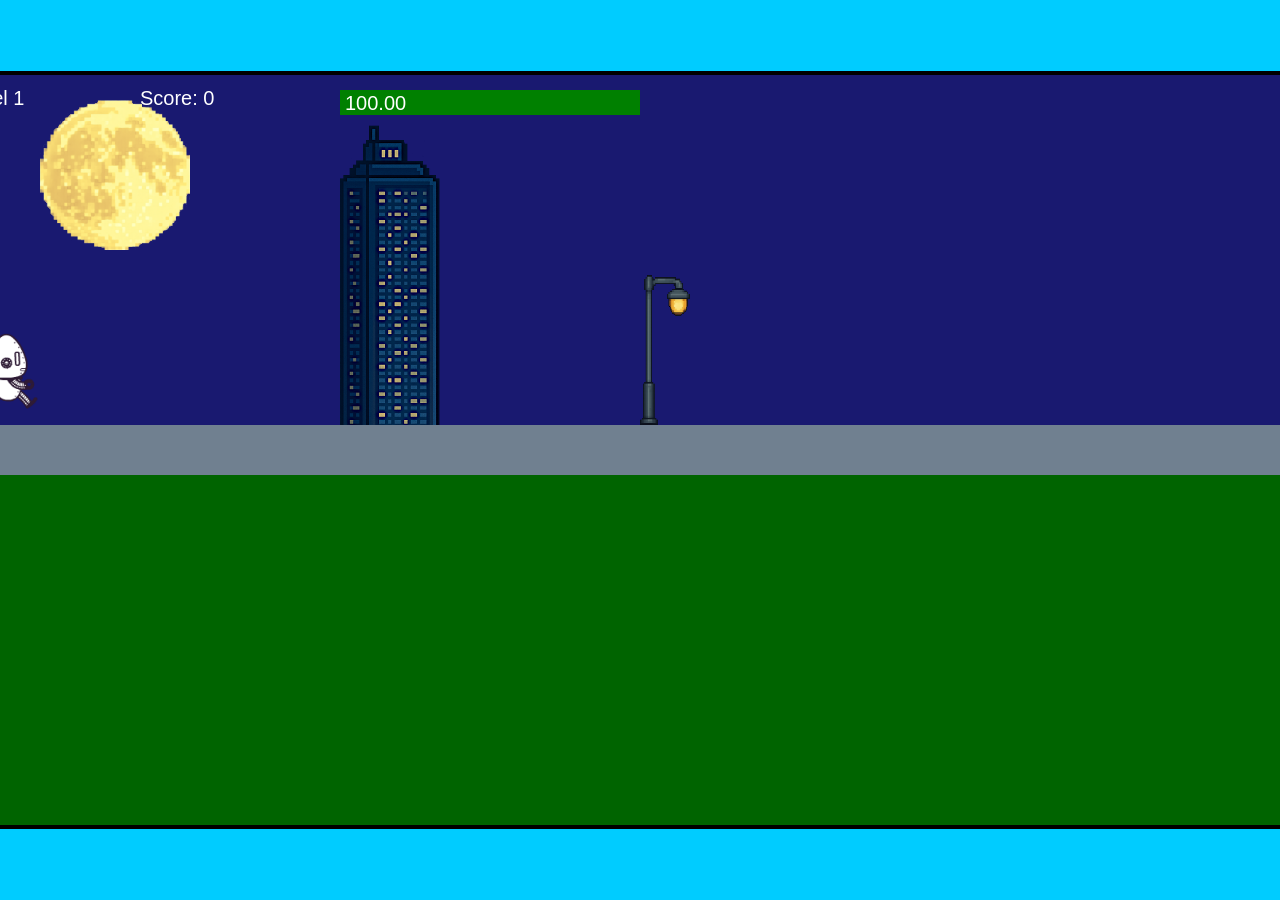
<file: fsd-projects/runtime/index.html>
<!DOCTYPE html>
<html lang="en">
  <head>
    <meta charset="UTF-8" />
    <meta name="viewport" content="width=device-width, initial-scale=1.0" />
    <title>Runtime Neo</title>
    <link rel="stylesheet" href="runtime.css" />
    <script src="https://code.jquery.com/jquery-3.1.0.js"></script>
    <script src="setup.js"></script>
    <script src="levels.js"></script>
    <script src="scenery.js"></script>
    <script src="student.js"></script>
    <script src="main.js"></script>
  </head>
  <body id="body">
    <canvas id="gameCanvas" width="1400" height="750"></canvas>
    <img id="player" src="images/halle.png" />
    <img id="projectile" src="images/projectile.png" />
    <img id="basicPlatform" src="images/interactable/basicPlatform.png" />
    <img id="spikes" src="images/interactable/spikes.png" />
    <img id="bug" src="images/interactable/bug.png" />
    <img id="healthUp" src="images/interactable/healthUp.png" />
    <img id="flag" src="images/interactable/flag.png" />
    <img id="moon" src="images/backgrounds/moon.png" />
    <img id="building" src="images/backgrounds/building.png" />
    <img id="lamp" src="images/backgrounds/lamp.png" />
  </body>
</html>
</file>
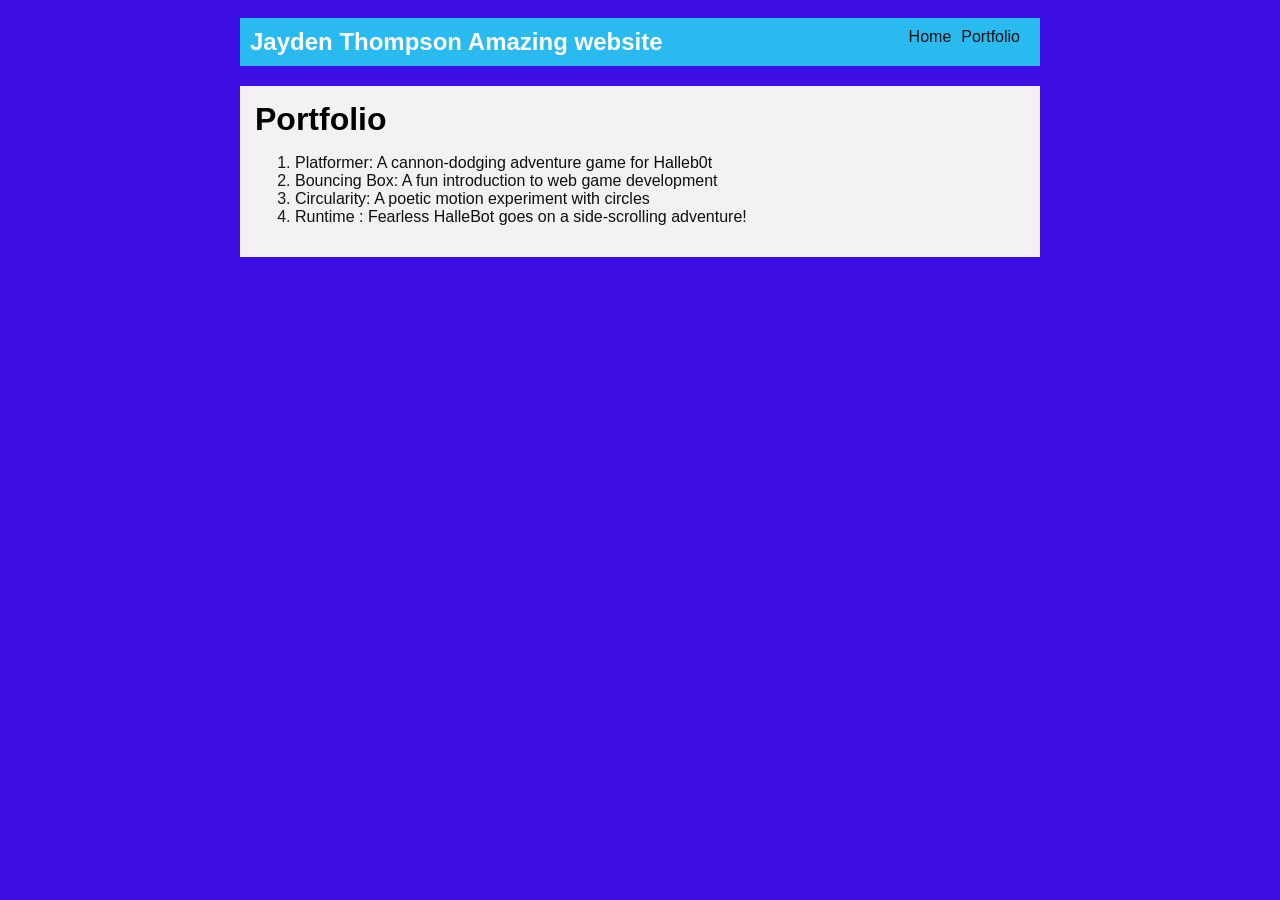
<file: portfolio.html>
<!DOCTYPE html>
<html>
  <head>
    <title>All about me</title>
    <link rel="stylesheet" href="style.css" />
  </head>

  <body>
    <!-- All content goes here -->
    <div id="all-contents">
      <nav>
        <h1>Jayden Thompson Amazing website</h1>
        <ul id="nav-ul"
        <li class="nav-li">
              <a href="index.html">Home</a>
            </li>
            <li class="nav-li">
              <a href="portfolio.html">Portfolio</a>
            </li>
      </ul>
      </nav>
      <main>
        <div class="content">
          <h1>Portfolio</h1>
          <ul id="Portfolio"
          <ul style=list-style-type:number;>
        <li>
  <a href="fsd-projects/platformer/">Platformer: A cannon-dodging adventure game for Halleb0t</a>
</li>
<li>
  <a href="fsd-projects/bouncing-box/">Bouncing Box: A fun introduction to web game development</a>
</li>
<li>
  <a href="fsd-projects/circularity/">Circularity: A poetic motion experiment with circles</a>
</li>
<li>
 <a href="fsd-projects/runtime/">Runtime : Fearless HalleBot goes on a side-scrolling adventure!</a>
</li> 
        </ul>
        </div>
      </main>
    </div>
  </body>
</html>
</file>
<file: fsd-projects/runtime/runtime.css>
/* runtime.css */
/* Styles for Runtime Neo auto-runner game */

img {
  display: none;
}

#gameCanvas {
  position: absolute;
  border: 4px solid #000;
  top: 50%;
  left: 50%;
  transform: translate(-50%, -50%);
}

body {
  margin: 0;
  background-color: #00ccff;
  font-family: Arial, sans-serif;
  text-align: center;
  overflow: hidden;
}
</file>
<file: style.css>
* {
  box-sizing: border-box;
}

body {
  background: rgb(60, 14, 227);
  color: rgb(23, 22, 22);
  padding: 10px;
  font-family: Arial, sans-serif;
}

#all-contents {
  max-width: 800px;
  margin: auto;
}
/* navigation menu */
nav {
    background: rgb(41, 186, 239);
    margin: 0 auto;
    display: flex;
    padding: 10px;
    margin-bottom: 20px;
}
h1 {
    display: flex;
    align-items: center;
    color: white;
    flex: 1;
    margin: 0;
}
#nav-ul {
    list-style-type: none;
    margin: 0;
    padding: 0;
    display: flex;
}
.nav-li {
    display: inline-block;
    padding: 0 10px;
}
a {
    text-decoration: none;
    color: #100f0f;
}
/* main container area beneath menu */
main {
    background: rgb(243, 241, 244);
    display: flex;
    margin-top: 20px;
}
.sidebar {
    margin-right: 25px;
    padding: 10px;
}
.sidebar-img {
    width: 200px;
}
.content {
    flex: 1;
    padding: 15px;
}
/* interests section styles */
#interests {
    border: 4px silver ridge;
    padding: 8px;
    margin-top: 20px;
    }

h2, h3 {
    margin: 0px;
}
/* Portfolio styles */
.content h1 {
  color: black;
}

#portfolio {
  list-style-type: none;
  padding-left: 0;
}

#portfolio li {
  background: #e4e1e1;
  padding: 10px;
  border-radius: 10px;
  margin-bottom: 10px;
}

#portfolio li:hover {
  background: #efe9e9;
}

#portfolio a {
  text-decoration: none;
  color: #454545;
}
/* responsive web design */
@media screen and (min-width: 120px) and (max-width: 1080px) {
  main {
    height: 100ch;
    zoom: 1.5;
    display: grid;
  }

  h1 {
    font-size: 44px;
  }

  h2 {
    font-size: 42px;
  }

  h3 {
    font-size: 36px;
  }

  #all-contents {
    height: 100ch;
    margin: none;
  }

  a {
    font-size: 42px;
  }

  .sidebar {
    margin-right: 0px;
    justify-content: center;
    align-items: center;
  }

  .sidebar-img {
    width: 100%;
  }

  p,
  li {
    font-size: 24px;
  }

  .content {
    align-content: center;
    justify-content: center;
  }
}
</file>
